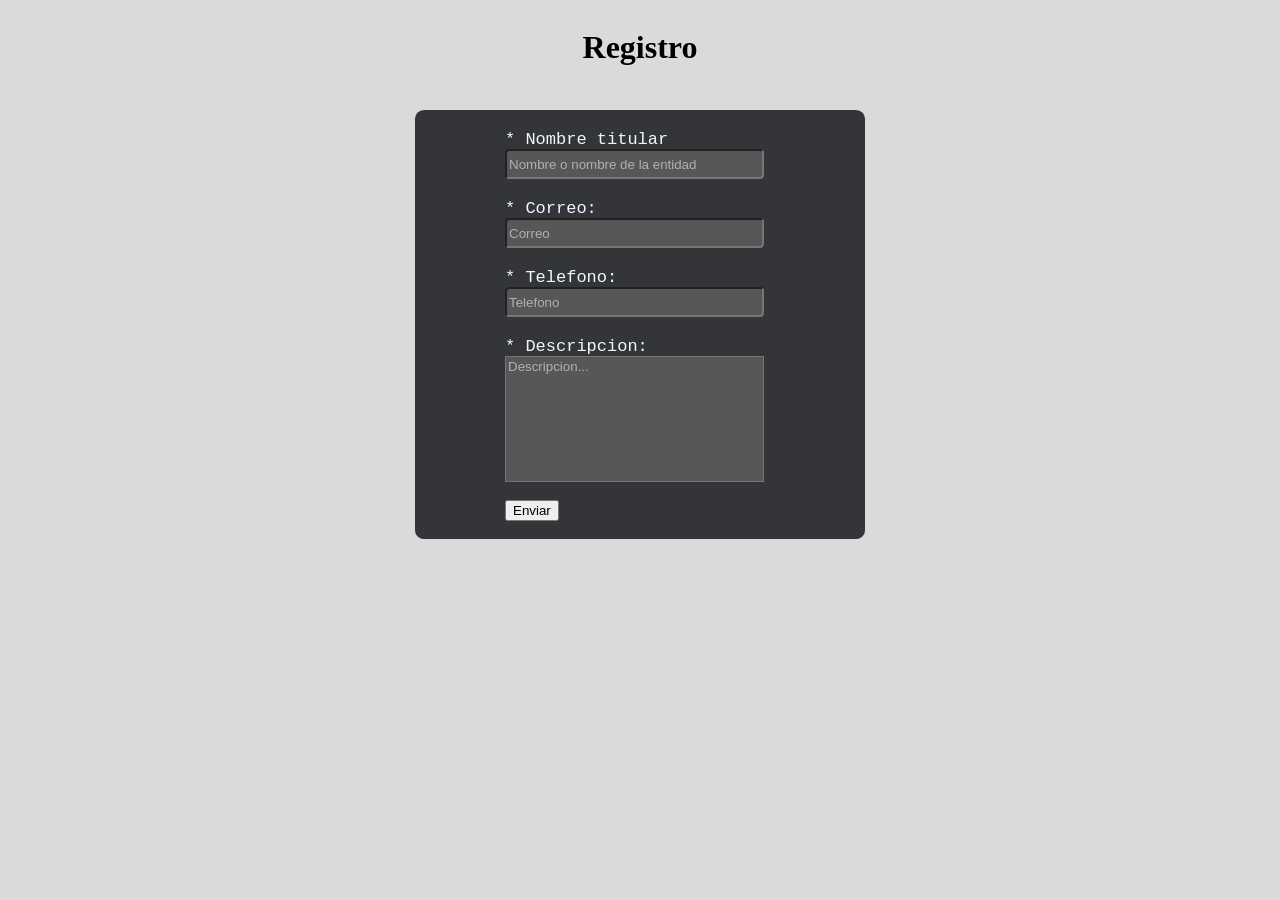
<file: proyecto final prog 3 html/index.html>
<!DOCTYPE html>
<html lang="en">
<head>
    <meta charset="UTF-8">
    <meta name="viewport" content="width=device-width, initial-scale=1.0">
    <title>Document</title>
    <link rel="stylesheet" href="style.css">
</head>
<body>

    <div class="container">
        <h1 id="title">Registro</h1>
        <div class="formulario">
            <form class="formulario-solicitud">
                <div class="input-group">
                        <i class="fa-solid fa-user"></i>
                        <label for="nombre">* Nombre titular</label>
                        <input id="nombre" type="text" placeholder="Nombre o nombre de la entidad" required>
                </div>
                <div class="input-group">
                        <i class="fa-solid fa-user"></i>
                        <label for="email">* Correo:</label>
                        <input id="email" type="email" placeholder="Correo" required>
                </div>
                <div class="input-group">
                        <i class="fa-solid fa-user"></i>
                        <label for="telefono">* Telefono:</label>
                        <input id ="telefono" type="tel" placeholder="Telefono" required>
                </div>
                <div class="input-group vertical">
                        <i class="fa-solid fa-user"></i>
                        <label for="descripcion">* Descripcion:</label>
                        <textarea id="descripcion" name="descripcion" rows="8" cols="35" placeholder="Descripcion..."></textarea>
                </div>
                <div class="btn-field">
                    <button id="submit" type="button" onclick="enviarDatos()">Enviar</button>
                </div>
            </form>
        </div>
    </div>
    <script src="script.js"></script>
</body>
</html>
</file>
<file: proyecto final prog 3 html/style.css>
body{
    background-color: #dadada;
}
.container{
    width: 100%;
    max-width: 550px;
    display: flex;
    margin: 0 auto;
    flex-direction: column;  
    align-items: center;
    justify-content: center;
    border-radius: 3%;
}
.container h1{
    display: flex;
    justify-content: center;
    box-sizing: border-box;
}
.formulario{
    display: flex;
    justify-content: center;
    width: 100%;
    max-width: 450px;
}
.formulario-solicitud{
    display: flex;
    flex-direction: column; 
    padding-left:20%;  
    width: 100%;
    background-color: rgb(52, 53, 56);
    border-radius: 2%;
    margin-block: 5%;
}
.input-group{
     display: flex;
    flex-direction: column;
    justify-content: space-between;
    padding-top: 20px;
}
.input-group label{
    width: 80%;
    font-family:'Courier New', Courier, monospace;
    font-size: 17px;
    text-align: left;
    color: aliceblue;
}
.input-group input
{
    font-family:Verdana, Geneva, Tahoma, sans-serif;
    width: 72%;
    max-width: 260px;
    height: 30px;
    box-sizing: border-box;
    background-color: rgb(87, 87, 87);
    color: #FFFFFF;
    border-radius: 4px;
}
.input-group input::placeholder
{
    color: #ffffff88;
}
.input-group textarea::placeholder{
    color: #ffffff88;
}

.input-group textarea{
    color: #FFFFFF;
    font-family:Verdana, Geneva, Tahoma, sans-serif;
    width: 72%;
    box-sizing: border-box;
    resize: none;
    background-color: rgb(87, 87, 87);
    
}
.btn-field{
    margin-block: 5%;
}
</file>
